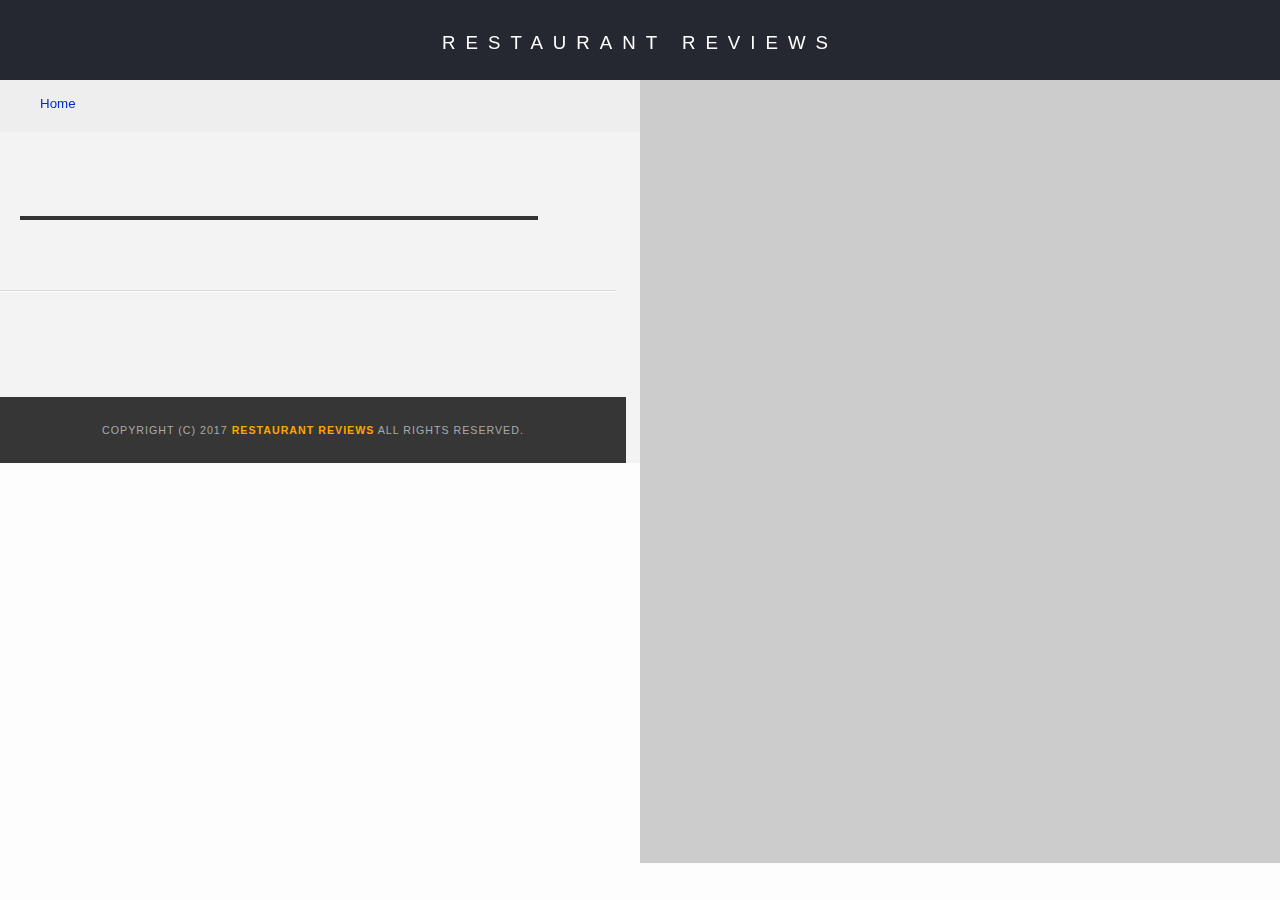
<file: restaurant.html>
<!DOCTYPE html>
<html lang="en">

<head>
    <meta name="viewport" content="width=device-width, initial-scale=1.0">
  <!-- Normalize.css for better cross-browser consistency -->
  <link rel="stylesheet" src="//normalize-css.googlecode.com/svn/trunk/normalize.css" />
  <!-- Main CSS file -->
  <link rel="stylesheet" href="css/styles.css" type="text/css">
  <link rel="stylesheet" href="https://unpkg.com/leaflet@1.3.1/dist/leaflet.css" integrity="sha512-Rksm5RenBEKSKFjgI3a41vrjkw4EVPlJ3+OiI65vTjIdo9brlAacEuKOiQ5OFh7cOI1bkDwLqdLw3Zg0cRJAAQ==" crossorigin=""/>
  <title>Restaurant Info</title>
</head>

<body class="inside">
  <!-- Beginning header -->
  <header>
    <!-- Beginning nav -->
    <nav>
      <h1><a href="/">Restaurant Reviews</a></h1>
    </nav>
    <!-- Beginning breadcrumb -->
    <ul id="breadcrumb" role="list" aria-label="Breadcrumb">
      <li><a href="/">Home</a></li>
    </ul>
    <!-- End breadcrumb -->
    <!-- End nav -->
  </header>
  <!-- End header -->

  <!-- Beginning main -->
  <main id="maincontent">
    <!-- Beginning map -->
    <section id="map-container" aria-label="location" role="application">
      <div id="map"></div>
    </section>
    <!-- End map -->
    <!-- Beginning restaurant -->
    <section id="restaurant-container">
      <h1 id="restaurant-name"></h1>
      <img id="restaurant-img">
      <p id="restaurant-cuisine"></p>
      <p id="restaurant-address"></p>
      <table id="restaurant-hours"></table>
    </section>
    <!-- end restaurant -->
    <!-- Beginning reviews -->
    <section id="reviews-container">
      <ul id="reviews-list"></ul>
    </section>
    <!-- End reviews -->
  </main>
  <!-- End main -->

  <!-- Beginning footer -->
  <footer id="footer">
    Copyright (c) 2017 <a href="/"><strong>Restaurant Reviews</strong></a> All Rights Reserved.
  </footer>
  <!-- End footer -->
  <script src="https://unpkg.com/leaflet@1.3.1/dist/leaflet.js" integrity="sha512-/Nsx9X4HebavoBvEBuyp3I7od5tA0UzAxs+j83KgC8PU0kgB4XiK4Lfe4y4cgBtaRJQEIFCW+oC506aPT2L1zw==" crossorigin=""></script>
  <!-- Beginning scripts -->
  <!-- Database helpers -->
  <script type="text/javascript" src="js/dbhelper.js"></script>
  <!-- Main javascript file -->
  <script type="text/javascript" src="js/restaurant_info.js"></script>
  <!-- Google Maps -->
 <!--  <script async defer src="https://maps.googleapis.com/maps/api/js?key=AIzaSyA_tKbW6A5pQ-eupxI56myUnHLqYCzOjKo&libraries=places&callback=initMap"></script> -->
  <!-- End scripts -->

</body>

</html>
</file>
<file: css/styles.css>
@charset "utf-8";
/* CSS Document */

body,td,th,p {
  font-family: Arial, Helvetica, sans-serif;
  font-size: 10pt;
  color: #333;
  line-height: 1.5;
}

body {
  background-color: #fdfdfd;
  margin: 0;
  position: relative;
}

ul,li {
  font-family: Arial, Helvetica, sans-serif;
  font-size: 10pt;
  color: #333;
}

a {
  color: orange;
  text-decoration: none;
}

a:hover,a:focus {
  color: #3397db;
  text-decoration: none;
}

a img {
  border: none 0px #fff;
}

h1,h2,h3,h4,h5,h6 {
  font-family: Arial, Helvetica, sans-serif;
  margin: 0 0 20px;
}

article,aside,canvas,details,figcaption,figure,footer,header,hgroup,menu,nav,section {
  display: block;
}

#maincontent {
  background-color: #f3f3f3;
  min-height: 100%;
  width: 100vw;
}

#footer {
  background-color: rgb(54, 54, 54);
  color: #aaa;
  font-size: 8pt;
  letter-spacing: 1px;
  padding: 25px;
  text-align: center;
  text-transform: uppercase;
}

/* ====================== Navigation ====================== */

nav {
  width: 100%;
  height: 80px;
  background-color: #252831;
  text-align: center;
  display: flex;
  align-items: center;
}

nav h1 {
  margin: auto;
}

nav h1 a {
  color: #fff;
  font-size: 14pt;
  font-weight: 200;
  letter-spacing: 10px;
  text-transform: uppercase;
  padding-top: 20%;
}

#breadcrumb {
  padding: 10px 40px 16px;
  list-style: none;
  background-color: #eee;
  font-size: 17px;
  margin: 0;
  width: calc(50% - 80px);
}

/* Display list items side by side */

#breadcrumb li {
  display: inline;
}

/* Add a slash symbol (/) before/behind each list item */

#breadcrumb li+li:before {
  padding: 8px;
  color: black;
  content: "/\00a0";
}

/* Add a color to all links inside the list */

#breadcrumb li a {
  color: #0229d8;
  text-decoration: none;
}

/* Add a color on mouse-over */

#breadcrumb li a:hover {
  color: #01447e;
  text-decoration: underline;
}

/* ====================== Map ====================== */

#map {
  height: 400px;
  width: 100%;
  background-color: #ccc;
}

/* ====================== Restaurant Filtering ====================== */

.filter-options {
  display: flex;
  flex-direction: row;
  justify-content: center;
  width: 100%;
  height: 50px;
  background-color: rgb(44, 102, 190);
  align-items: center;
}

.filter-options h2 {
  color: white;
  font-size: 1rem;
  font-weight: normal;
  line-height: 1;
  margin: 0 20px;
}

label {
  visibility: hidden;
}

.filter-options select {
  background-color: white;
  border: 1px solid #fff;
  font-family: Arial, sans-serif;
  font-size: 11pt;
  height: 35px;
  letter-spacing: 0;
  margin: 10px;
  padding: 0 10px;
  width: 200px;
}

/* ====================== Restaurant Listing ====================== */

#restaurants-list {
  background-color: #f3f3f3;
  list-style: outside none none;
  margin: 0;
  padding: 30px 15px 60px;
  text-align: center;
  display: flex;
  flex-direction: row;
  flex-wrap: wrap;
  justify-content: center;
}

#restaurants-list li {
  background-color: #fff;
  border: 2px solid #ccc;
  font-family: Arial, sans-serif;
  margin: 15px;
  min-height: 380px;
  padding: 0 30px 25px;
  text-align: left;
  width: 270px;
}

#restaurants-list .restaurant-img {
  background-color: #ccc;
  display: block;
  margin: 0;
  max-width: 100%;
  min-height: 248px;
  min-width: 100%;
}

#restaurants-list li h1 {
  color: #bb5400;
  font-family: Arial, sans-serif;
  font-size: 14pt;
  font-weight: 200;
  letter-spacing: 0;
  line-height: 1.3;
  margin: 20px 0 10px;
  text-transform: uppercase;
}

#restaurants-list p {
  margin: 0;
  font-size: 11pt;
}

#restaurants-list li a {
  background-color: orange;
  border-bottom: 3px solid #eee;
  color: rgb(0, 0, 0);
  display: inline-block;
  font-size: 10pt;
  margin: 15px 0 0;
  padding: 8px 30px 10px;
  text-align: center;
  text-decoration: none;
  text-transform: uppercase;
  -webkit-transition-duration: 0.4s;
  /* Safari */
  transition-duration: 0.4s;
  text-decoration: none;
  overflow: hidden;
  cursor: pointer;
}

/* ====================== Restaurant Details ====================== */

.inside header {
  position: fixed;
  top: 0;
  width: 100%;
  z-index: 1000;
}

.inside #map-container {
  background: blue none repeat scroll 0 0;
  height: 87%;
  position: fixed;
  right: 0;
  top: 80px;
  width: 50%;
}

.inside #map {
  background-color: #ccc;
  height: 100%;
  width: 100%;
}

.inside #footer {
  bottom: 0;
  position: absolute;
  width: 45%;
}

#restaurant-name {
  color: #dd6300;
  font-family: Arial, sans-serif;
  font-size: 20pt;
  font-weight: 200;
  letter-spacing: 0;
  margin: 15px 0 30px;
  text-transform: uppercase;
  line-height: 1.1;
  border-radius: 5px;
  height: 30px;
}

#restaurant-img {
  width: 90%;
}

#restaurant-address {
  font-size: 12pt;
  margin: 10px 0px;
}

#restaurant-cuisine {
  background-color: #333;
  color: #ddd;
  font-size: 12pt;
  font-weight: 300;
  letter-spacing: 10px;
  margin: 0 0 20px;
  padding: 2px 0;
  text-align: center;
  text-transform: uppercase;
  width: 90%;
}

#restaurant-container,
#reviews-container {
  border-bottom: 1px solid #d9d9d9;
  border-top: 1px solid #fff;
  padding: 140px 20px 30px;
  width: 45%;
}

#restaurant-container {
  display: flex;
  flex-direction: column;
}

#reviews-container h2 {
  color: #f58500;
  font-size: 24pt;
  font-weight: 300;
  letter-spacing: -1px;
  padding-bottom: 1pt;
}

#reviews-list {
  margin: 0;
  padding: 0;
}

#reviews-list li {
  background: #0a0909;
  /* Old browsers */
  background: -moz-linear-gradient(top, #0a0909 0%, #0a0909 39px, #f9f9f9 39px);
  /* FF3.6-15 */
  background: -webkit-linear-gradient(top, #0a0909 0%, #0a0909 39px, #f9f9f9 39px);
  /* Chrome10-25,Safari5.1-6 */
  background: linear-gradient(to bottom, #0a0909 0%, #0a0909 39px, #f9f9f9 39px);
  /* W3C, IE10+, FF16+, Chrome26+, Opera12+, Safari7+ */
  filter: progid:DXImageTransform.Microsoft.gradient( startColorstr='#0a0909', endColorstr='#f9f9f9', GradientType=0);
  /* IE6-9 */
  border: 2px solid #f3f3f3;
  list-style-type: none;
  margin: 0 0 30px;
  overflow: hidden;
  padding: 0 20px 20px;
  position: relative;
  width: 85%;
  border-radius: 20px 0px 20px 0px;
  display: flex;
  flex-direction: row;
  flex-wrap: wrap;
}

#reviews-list li>p:nth-child(1) {
  width: 50%;
  align-self: center;
  color: orange;
}

#reviews-list li>p:nth-child(2) {
  align-self: center;
  width: 50%;
  text-align: right;
  color: #ccc
}

#reviews-list li>p:nth-child(3) {
  width: 100%;
  color: #f18200;
}

#restaurant-hours td {
  color: #666;
}

/* ====================== Responsive Query ====================== */

@media only screen and (max-width: 600px) {
  .inside {
    display: flex;
    flex-direction: row;
    width: 100vw
  }
  .inside header {
    order: 0;
    width: 100vw;
  }
  header {
    display: flex;
    flex-direction: column;
  }
  header nav {
    order: 0;
  }
  header #breadcrumb {
    order: 1;
    width: 100vw;
    padding-right: 0;
    padding-left: 0;
    text-align: center;
  }
  .inside #map-container {
    order: 2;
    top: 130px;
    position: relative;
    height: 300px;
    width: 100vw;
  }
  .inside #restaurant-container {
    order: 3;
    position: relative;
    width: 100vw;
    padding: 140px 5px 0 0;
    margin: auto;
    text-align: center;
  }
  .inside #reviews-container {
    width: 100vw;
    padding: 5px;
    margin: auto;
  }
  .inside #footer {
    order: 4;
    width: 100vw;
    padding-left: 0;
    padding-right: 0;
    padding-top: 10px;
  }
  #reviews-list {
    width: 100vw;
  }
  #reviews-container h2 {
    text-align: center;
  }
}

.leaflet-control-attribution a {
  color: #0229d8 !important;
}
</file>
